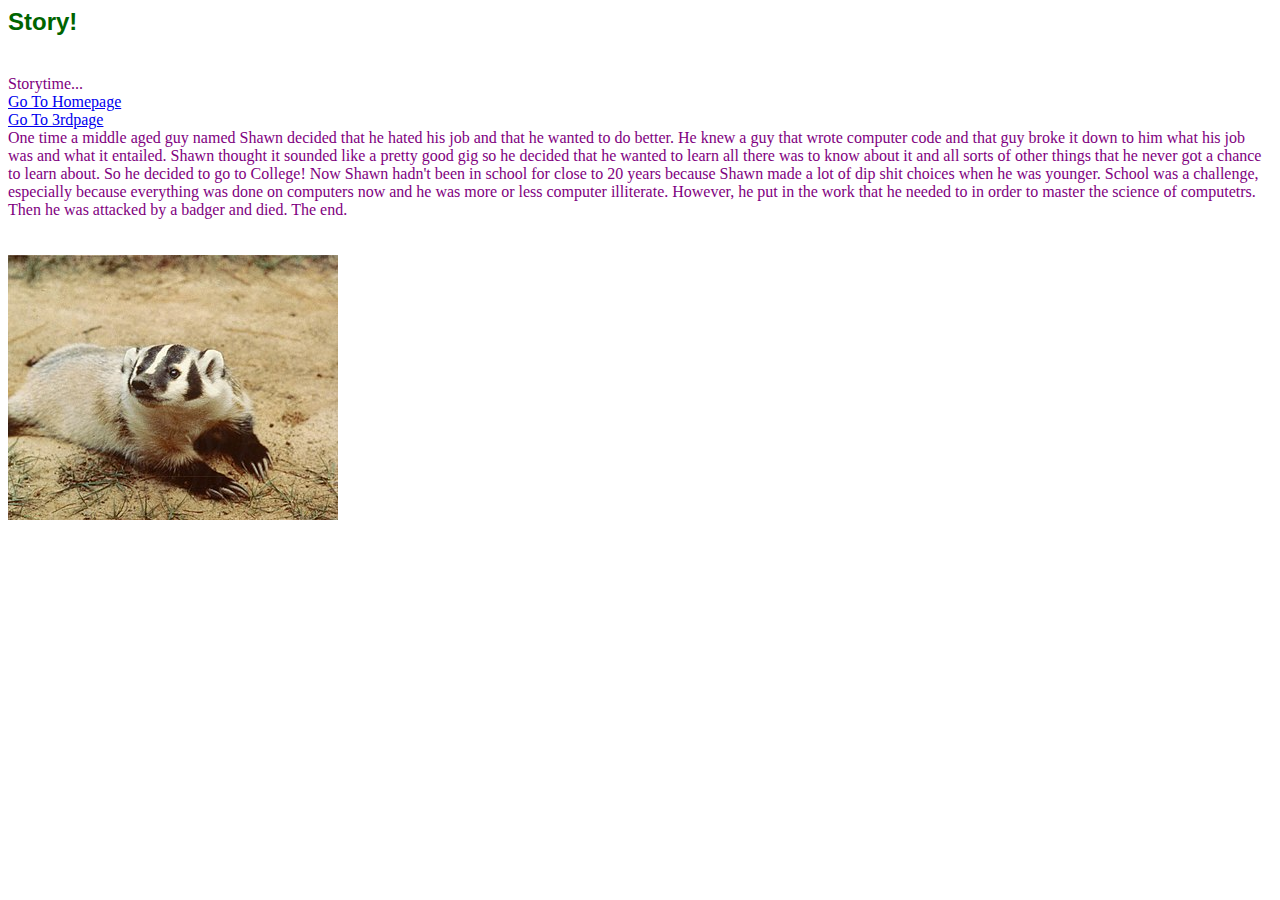
<file: Homework 6 - Copy/2ndpage.html>
<html>
    <head>
        <link rel="stylesheet" type="text/css" href="Newmain.css">
        <style> span {font-size: x-large;color: darkgreen;font-family: Impact, Haettenschweiler, 'Arial Narrow Bold', sans-serif}</style>
        <title>Shawn's 2nd Page
        </title>
        
    </head>
    <body id="2ndpage"><h1><span>Story!</span></h1>
        <br />
       <div>Storytime...</div>
        <a href="Shawn.html">Go To Homepage</a><br> <a href="3rdpage.html">Go To 3rdpage</a>

        <br />
        <div> One time a middle aged guy named Shawn decided that he hated his job and that he wanted to do better.  He knew a guy that wrote computer code and that guy broke it down to him what his job was and what it entailed.  Shawn thought it sounded like a pretty good gig so he decided that he wanted to learn all there was to know about it and all sorts of other things that he never got a chance to learn about.  So he decided to go to College!  Now Shawn hadn't been in school for close to 20 years because Shawn made a lot of dip shit choices when he was younger.  School was a challenge, especially because everything was done on computers now and he was more or less computer illiterate.  However, he put in the work that he needed to in order to master the science of computetrs.  Then he was attacked by a badger and died.  The end.</div>
        <br>
        <br>
        <img src="Badger_laying_on_ground._-_DPLA_-_0335977b4d1504edc799834081ca4fd5.jpg">
    

 </body>

</html>
</file>
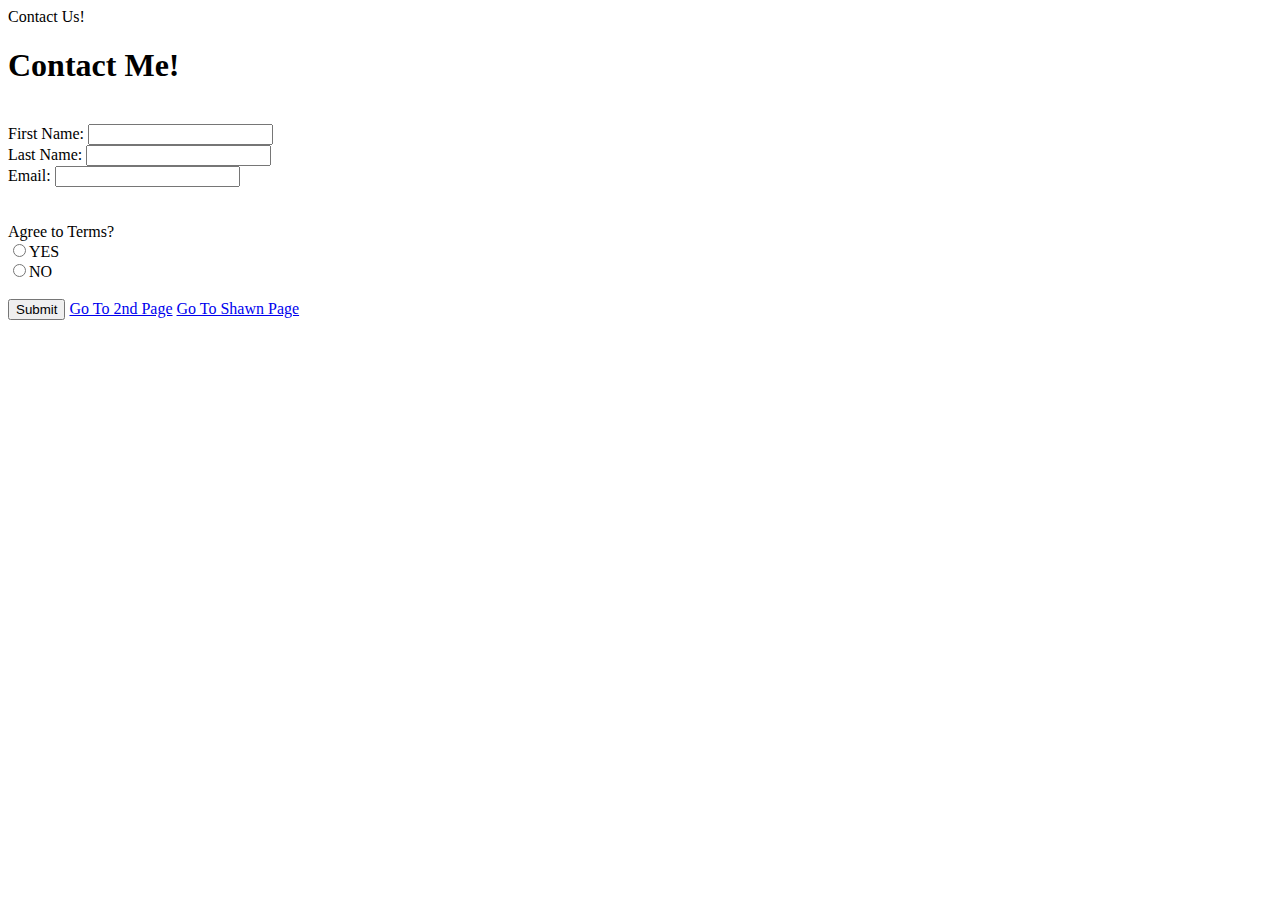
<file: Homework 6 - Copy/3rdpage.html>
<html>
    <head>
        <link href="https://cdn.jsdelivr.net/npm/bootstrap@5.3.0-alpha1/dist/css/bootstrap.min.css" rel="stylesheet" integrity="sha384-GLhlTQ8iRABdZLl6O3oVMWSktQOp6b7In1Zl3/Jr59b6EGGoI1aFkw7cmDA6j6gD" crossorigin="anonymous">
<script src="https://cdn.jsdelivr.net/npm/bootstrap@5.3.0-alpha1/dist/js/bootstrap.bundle.min.js" integrity="sha384-w76AqPfDkMBDXo30jS1Sgez6pr3x5MlQ1ZAGC+nuZB+EYdgRZgiwxhTBTkF7CXvN" crossorigin="anonymous"></script>
        
        <p>Contact Us!</p> </head>

        <title>Contact Page</title> 
        </title>
        
    
    

    <body><h1>Contact Me!</h1>
        <br />
        <form action="3rdpage.html"
        type="Post">
        <span>First Name:</span> <input type="text"
        id="fname"><br>
        <span>Last Name:</span> <input type="text"
        id="lname"><br>
        <span>Email:</span> <input type="text"
        id="email"><br>
        <br>
        <br>
        <div>Agree to Terms?</div>
        <input type="radio" name="yes" value="yes">YES<br>
        <input type="radio" name="no" value="no">NO<br />
        <br><button id="btn" class="btn btn-primary">Submit</button> 
        <a href="2ndpage.html">Go To 2nd Page</a>
        <a href="Shawn.html">Go To Shawn Page</a>
        
        






        
        



        
    

    
        
    
                    

         
            

    
        




    </h1></body>

</html>
</file>
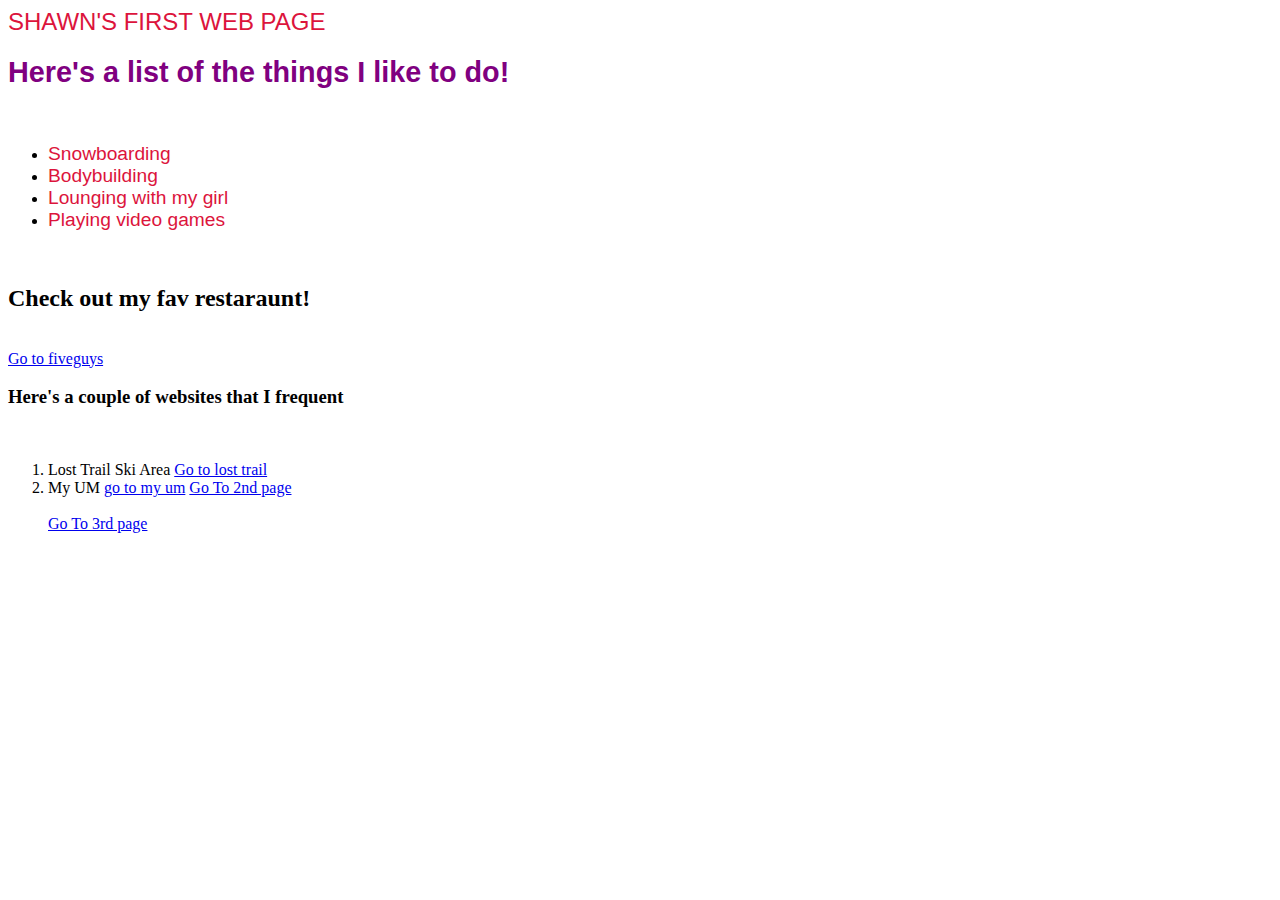
<file: Homework 6 - Copy/Shawn.html>
<html>
    <head>
        <title>Shawn's first page
        </title>
        <style> span { font-size: larger;color: crimson;font-family: Arial, Helvetica, sans-serif;} </style>
    </head>
    
    <body><span style="font-size: x-large;"> SHAWN'S FIRST WEB PAGE</span>
        <br />
        <h2><span style="color: purple; font-family: 'Gill Sans', 'Gill Sans MT', Calibri, 'Trebuchet MS', sans-serif;"> Here's a list of the things I like to do!</span></h2>
        <br />
        <ul><li><span>Snowboarding</span></li>
            <li><span>Bodybuilding</span></li>
            <li><span>Lounging with my girl</span></li>
            <li><span>Playing video games</span></li>
            </ul>
            <br />
        <h2><span></span>Check out my fav restaraunt!</h2></span>
        <br />
        <a href="http://www.fiveguys.com" target="_new">Go to fiveguys</href></a>
            <br />
            <h3>Here's a couple of websites that I frequent</h3>
            <br />
            <ol><li>Lost Trail Ski Area  <a href="http://losttrail.com" target="_new">Go to lost trail</href></a>
                <li>My UM  <a href="http://www.umt.edu" target="_new">go to my um</href></a>
                    
                    <a href="2ndpage.html">Go To 2nd page</a></li>
                    <br>
                    <a href="3rdpage.html">Go To 3rd page</a>
         
            

    
        




    </h1></body>

</html>
</file>
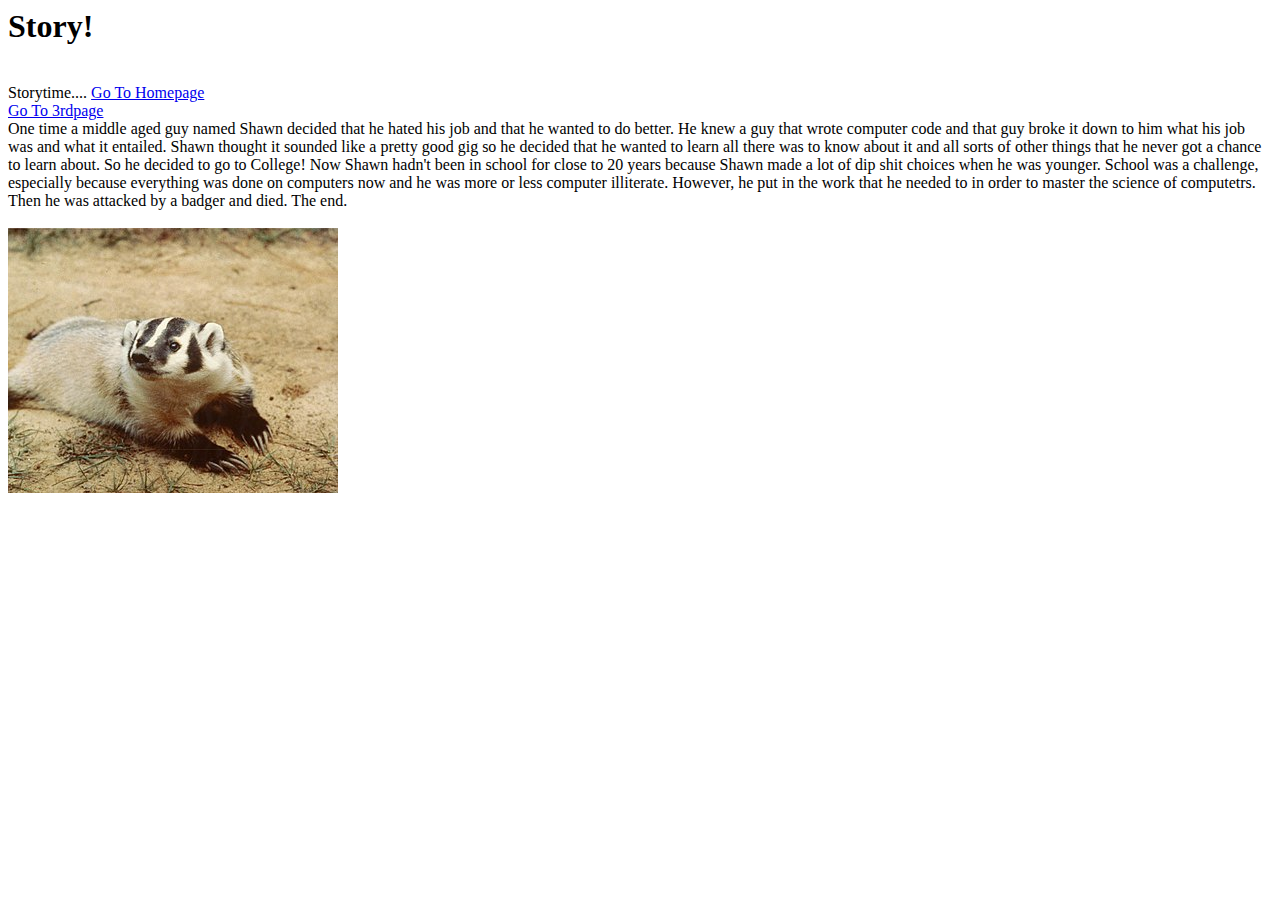
<file: Homework 6/2ndpage.html>
<html>
    <head>
        <title>Shawn's 2nd Page
        </title>
    </head>
    <body><h1>Story!</h1>
        <br />
        Storytime....
        <a href="Shawn.html">Go To Homepage</a><br> <a href="3rdpage.html">Go To 3rdpage</a>

        <br />
        One time a middle aged guy named Shawn decided that he hated his job and that he wanted to do better.  He knew a guy that wrote computer code and that guy broke it down to him what his job was and what it entailed.  Shawn thought it sounded like a pretty good gig so he decided that he wanted to learn all there was to know about it and all sorts of other things that he never got a chance to learn about.  So he decided to go to College!  Now Shawn hadn't been in school for close to 20 years because Shawn made a lot of dip shit choices when he was younger.  School was a challenge, especially because everything was done on computers now and he was more or less computer illiterate.  However, he put in the work that he needed to in order to master the science of computetrs.  Then he was attacked by a badger and died.  The end.
        <br>
        <br>
        <img src="Badger_laying_on_ground._-_DPLA_-_0335977b4d1504edc799834081ca4fd5.jpg" 
    

    
        
    
                    

         
            

    
        




    </h1></body>

</html>
</file>
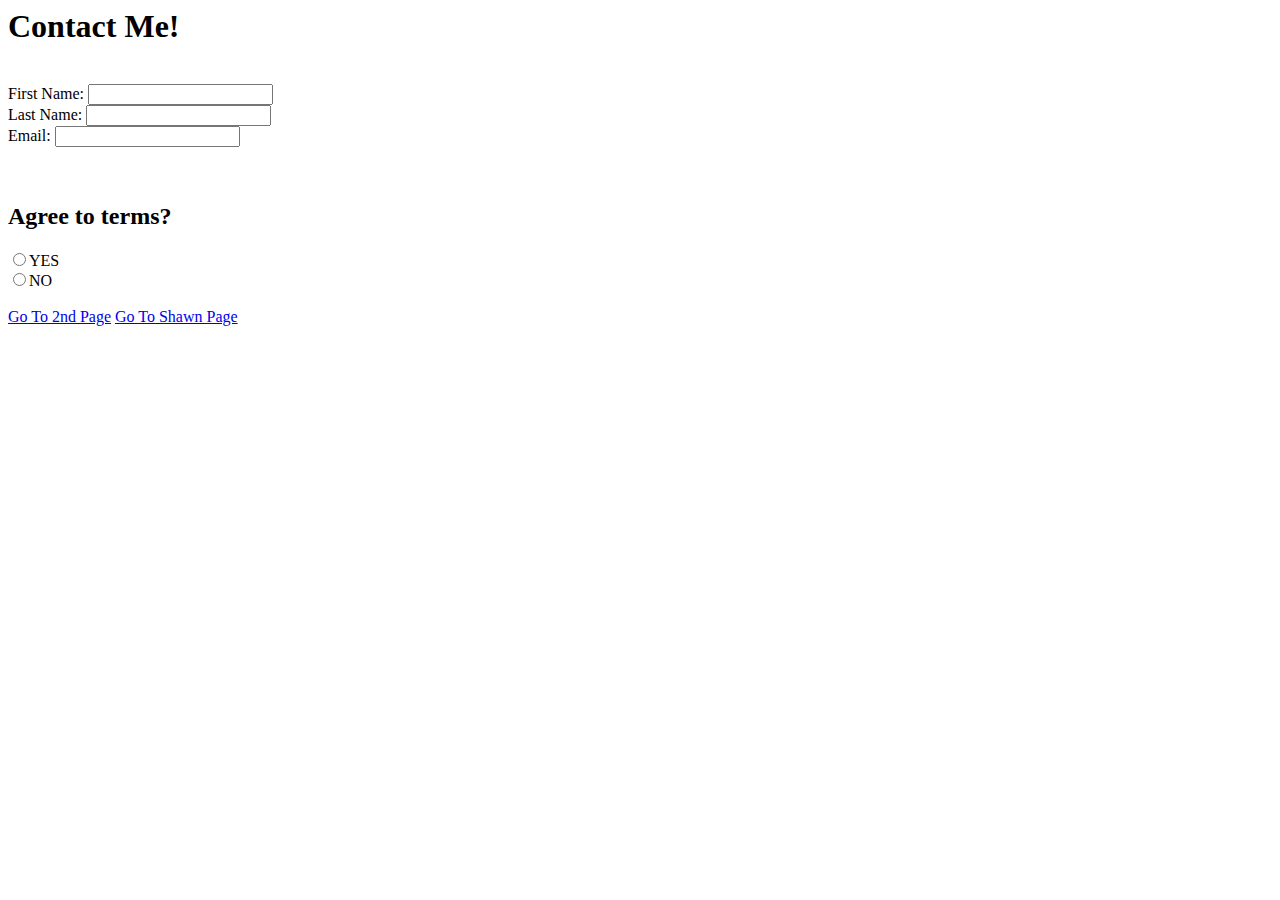
<file: Homework 6/3rdpage.html>
<html>
    <head>
        <title>Contact Page</title> 
        </title>
    </head>
    <body><h1>Contact Me!</h1>
        <br />
        <form action="3rdpage.html"
        type="Post">
        First Name: <input type="text"
        id="fname"><br>
        Last Name: <input type="text"
        id="lname"><br>
        Email: <input type="text"
        id="email"><br>
        <br>
        <br>
        <h2>Agree to terms?</h2>
        <input type="radio" name="yes" value="yes">YES<br>
        <input type="radio" name="no" value="no">NO<br />
        <br>
        <a href="2ndpage.html">Go To 2nd Page</a>
        <a href="Shawn.html">Go To Shawn Page</a>
        
        






        
        



        
    

    
        
    
                    

         
            

    
        




    </h1></body>

</html>
</file>
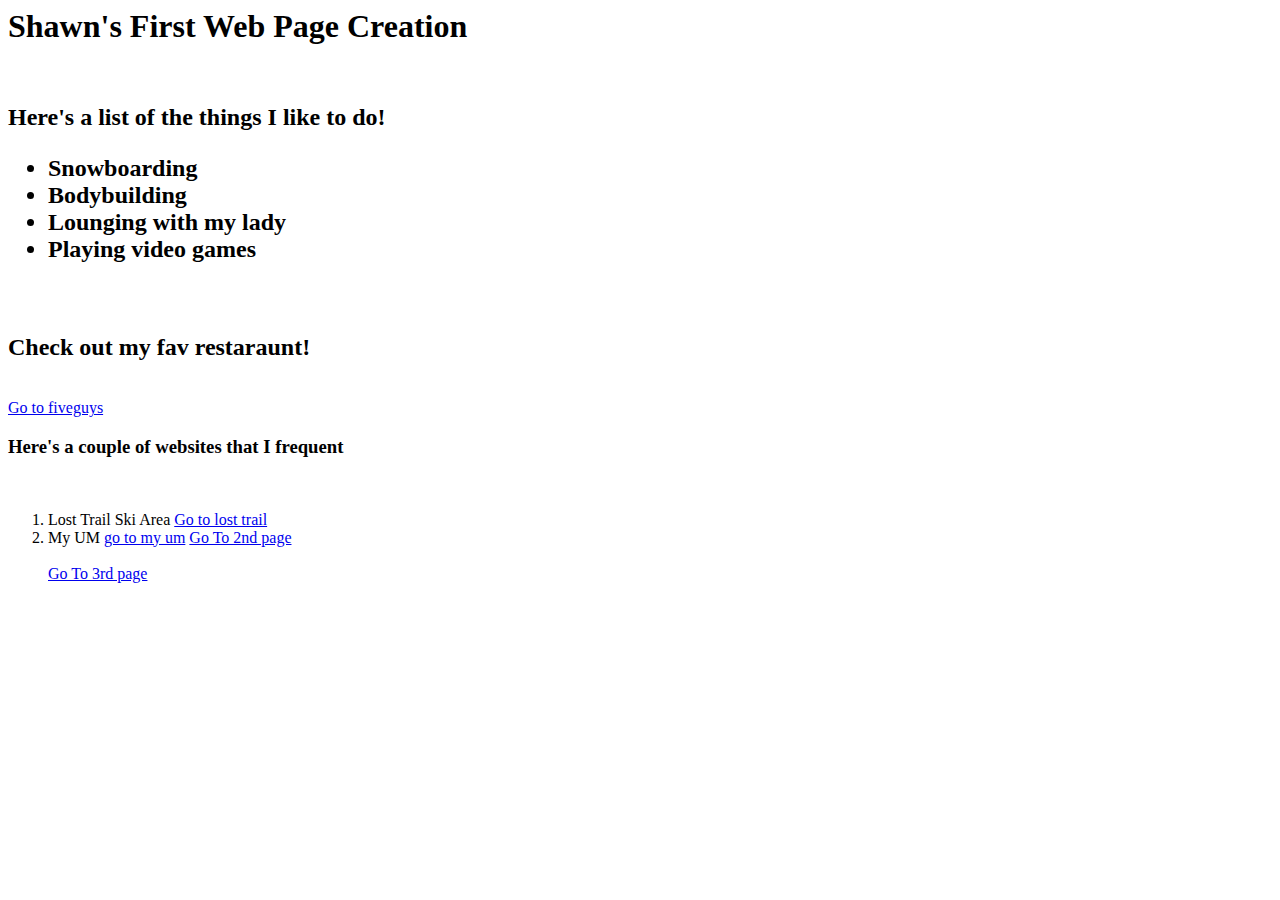
<file: Homework 6/Shawn.html>
<html>
    <head>
        <title>Shawn's first page
        </title>
    </head>
    <body><h1>Shawn's First Web Page Creation</h1>
        <br />
        <h2>Here's a list of the things I like to do!
        <br />
        <ul><li>Snowboarding</li>
            <li>Bodybuilding</li>
            <li>Lounging with my lady</li>
            <li>Playing video games</li>
            </ul>
            <br />
        <h2>Check out my fav restaraunt!</h2>
        <br />
        <a href="http://www.fiveguys.com" target="_new">Go to fiveguys</href></a>
            <br />
            <h3>Here's a couple of websites that I frequent</h3>
            <br />
            <ol><li>Lost Trail Ski Area  <a href="http://losttrail.com" target="_new">Go to lost trail</href></a>
                <li>My UM  <a href="http://www.umt.edu" target="_new">go to my um</href></a>
                    
                    <a href="2ndpage.html">Go To 2nd page</a></li>
                    <br>
                    <a href="3rdpage.html">Go To 3rd page</a>
         
            

    
        




    </h1></body>

</html>
</file>
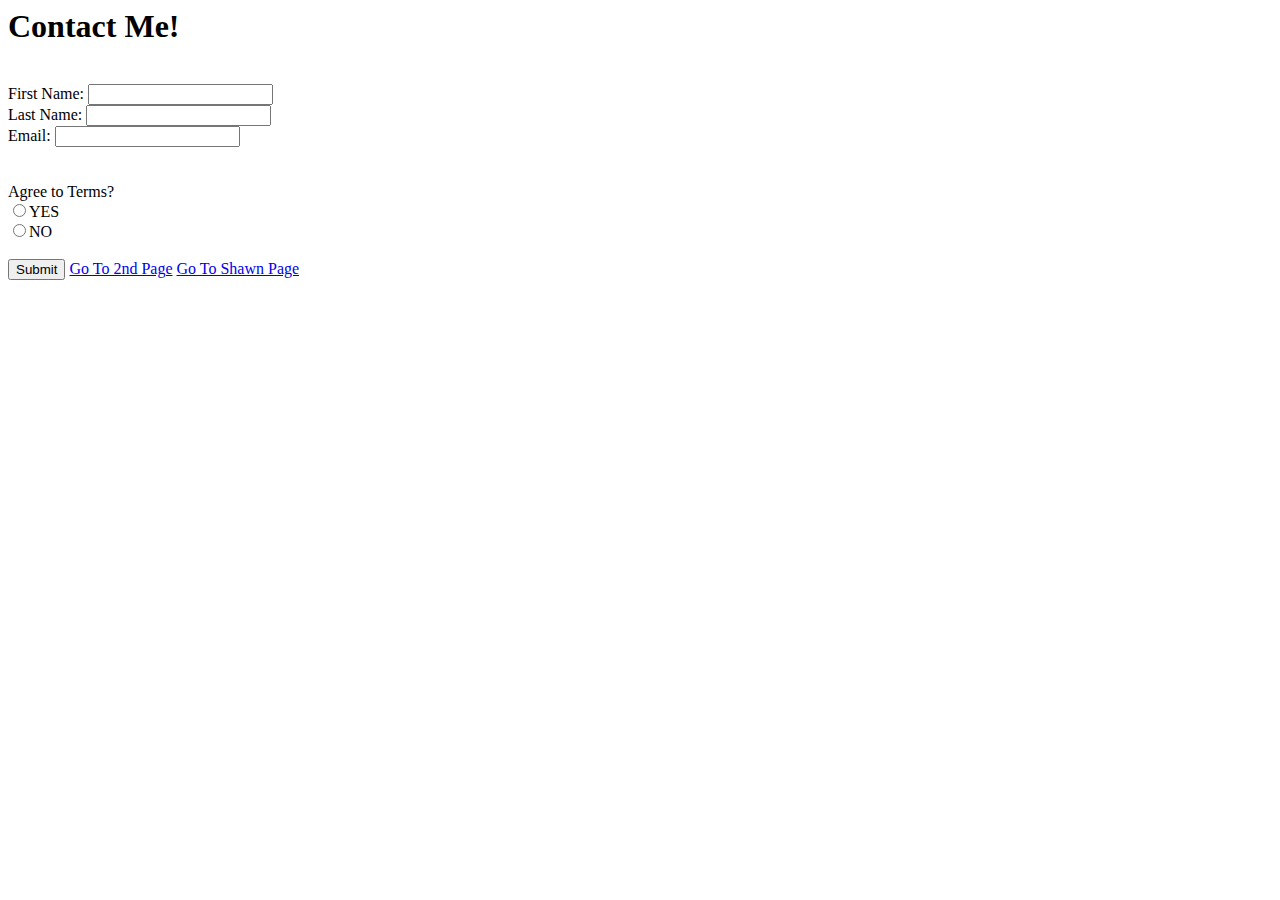
<file: homework8/3rdpage.html>
<html>

<head>
    <title>Contact Page</title>
    <link href="https://cdn.jsdelivr.net/npm/bootstrap@5.3.0-alpha1/dist/css/bootstrap.min.css" rel="stylesheet"
        integrity="sha384-GLhlTQ8iRABdZLl6O3oVMWSktQOp6b7In1Zl3/Jr59b6EGGoI1aFkw7cmDA6j6gD" crossorigin="anonymous">
    <script src="https://cdn.jsdelivr.net/npm/bootstrap@5.3.0-alpha1/dist/js/bootstrap.bundle.min.js"
        integrity="sha384-w76AqPfDkMBDXo30jS1Sgez6pr3x5MlQ1ZAGC+nuZB+EYdgRZgiwxhTBTkF7CXvN" crossorigin="anonymous">




            function checkboxes() {
                var firstName = document.getElementById("fname").value;
                if (firstName == "") {
                    document.getElementById("fname").focus();


                    document.getElementById("fname").Style.backgroundColor = "red";
                    document.getElementById("fnameMessage").innerHTML = "* Required";
                    document.getElementById("fnameMessage").style.color = "red"
                    return false;


                }
                else {
                    document.getElementById("fname").style.backgroundColor = "white";
                }
                var lastname = document.getElementById("lname").value;
                if (lname == "") {
                    document.getElementById("lname").style.backgroundColor = "red";
                    document.getElementById("lname").focus();
                } else {
                    document.getElementById("lname").style.backgroundColor = "white";
                } var email = document.getElementById("email").value;
                if (email == "") {
                    document.getElementById("email").style.backgroundColor = "red";
                    document.getElementById("email").focus();
                } else { document.getElementById("email").style.backgroundColor = "white"; }
        </script>
</head>



<body>
    <h1>Contact Me!</h1>
    <br />
    <form action="3rdpage.html" type="Post">
        First Name: <input type="text" id="fname"><br>
        Last Name: <input type="text" id="lname"><br>
        Email: <input type="text" id="email"><br>
        <br>
        <br>
        <div>Agree to Terms?</div>
        <input type="radio" name="yes" value="yes">YES<br>
        <input type="radio" name="no" value="no">NO<br />
        <br><button id="btnSubmit" onclick='checkboxes(); emails(); Check();'>Submit</button>
        <a href="2ndpage.html">Go To 2nd Page</a>
        <a href="Shawn.html">Go To Shawn Page</a>

</html>





























</h1>
</body>

</html>
</file>
<file: Homework 6 - Copy/Newmain.css>
div {
    color: purple ;font-family: cursive;}

 body {

    background-image: 


 }
</file>
